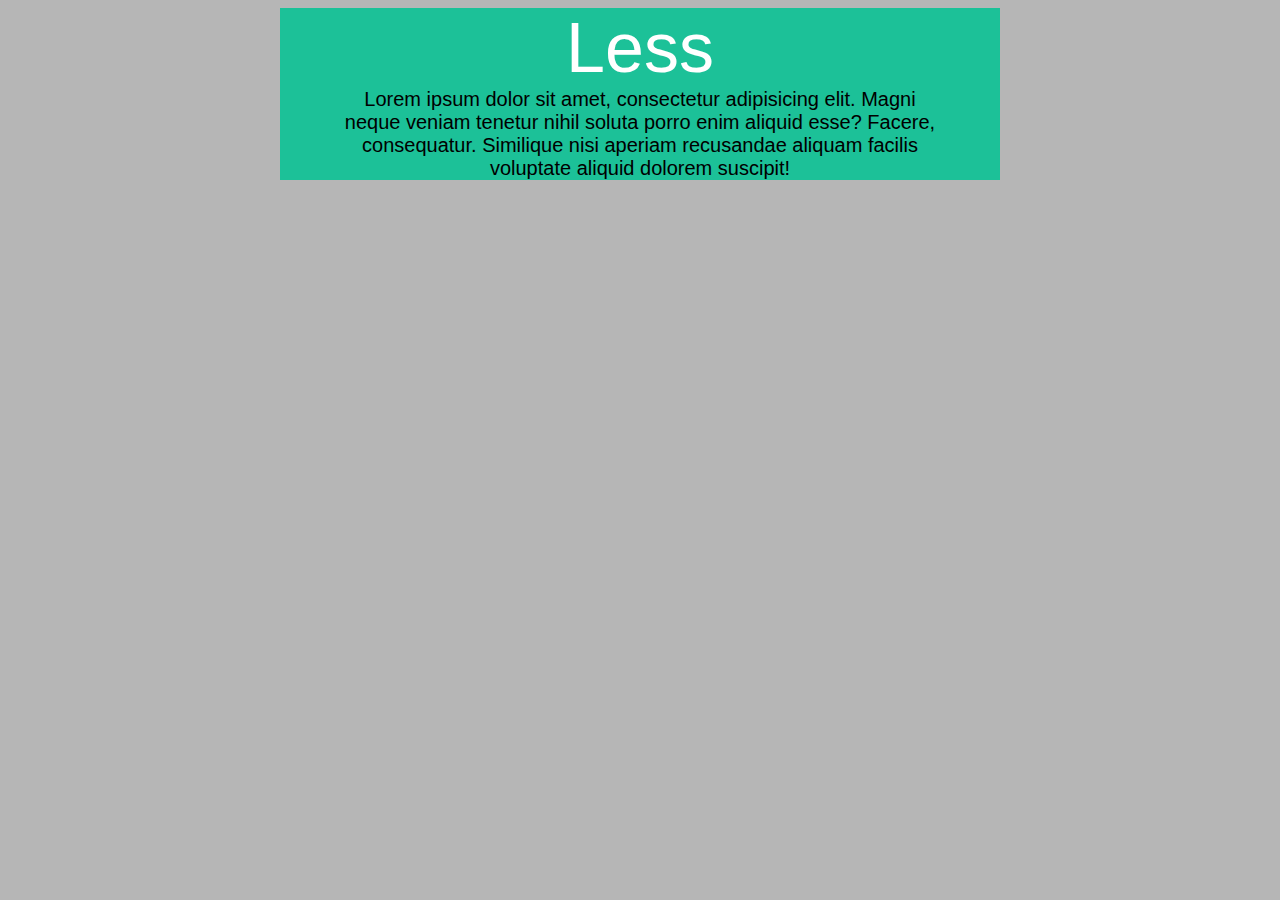
<file: less/basico/index.html>
<!DOCTYPE html>
<html lang="en">
    <head>
        <meta charset="UTF-8">
        <meta http-equiv="X-UA-Compatible" content="IE=edge">
        <meta name="viewport" content="width=device-width, initial-scale=1.0">
        <title>Ejemplo</title>
        
        <link rel="stylesheet" href="css/app.css">
    </head>
    <body>
        <div class="main">
            <header>
                <div class="titulo">Less</div>
                <div class="parrafo">Lorem ipsum dolor sit amet, consectetur
                    adipisicing elit. Magni neque veniam tenetur nihil soluta
                    porro enim aliquid esse? Facere, consequatur. Similique nisi
                    aperiam recusandae aliquam facilis voluptate aliquid dolorem
                    suscipit!</div>
            </header>
        </div>
    </body>
</html>
</file>
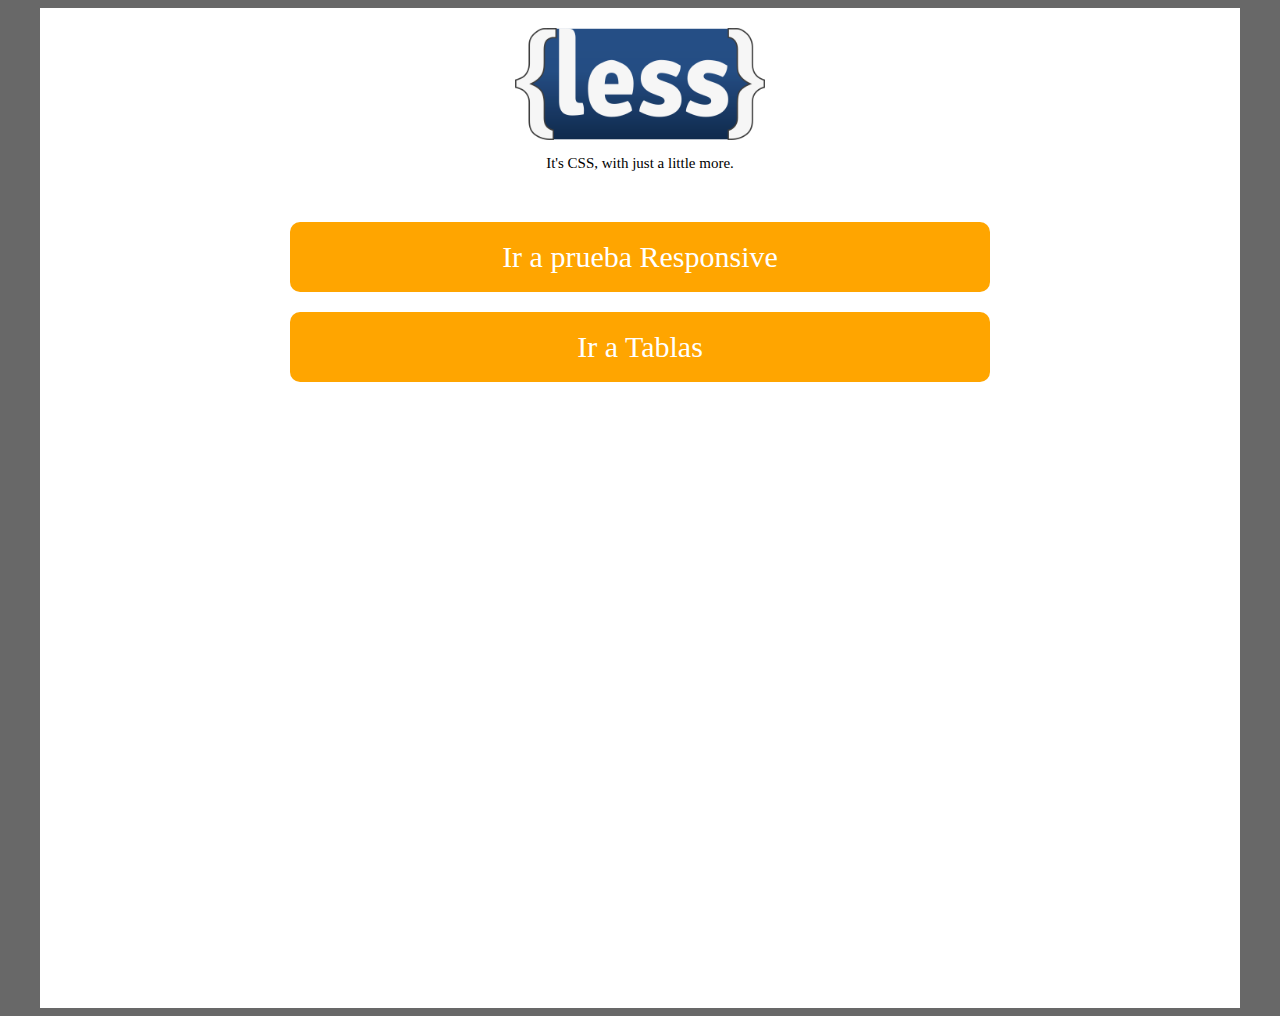
<file: less/basico/ejemplo avanzado/index.html>
<!DOCTYPE html>
<html lang="en">
    <head>
        <meta charset="UTF-8">
        <meta http-equiv="X-UA-Compatible" content="IE=edge">
        <meta name="viewport" content="width=device-width, initial-scale=1.0">
        <title>Ejemplo Avanzado</title>
        <link rel="shortcut icon" href="imagenes/less.png">
        <link rel="stylesheet" href="css/style.css">
        <link rel="stylesheet" href="css/head.css">
        <link rel="stylesheet" href="css/selections.css">
        <link rel="stylesheet" href="css/boton.css">
    </head>
    <body>
        <div class="main">
            <header>
                <div class="logo">
                    <img src="imagenes/less.png" alt="less">
                    <p>It's CSS, with just a little more.</p>
                </div>
            </header>
            <div class="selection">
                <a href="responsive.html"><div>Ir a prueba Responsive</div></a>
                <a href="tablas.html"><div>Ir a Tablas</div></a>
            </div>
        </div>
    </body>
</html>
</file>
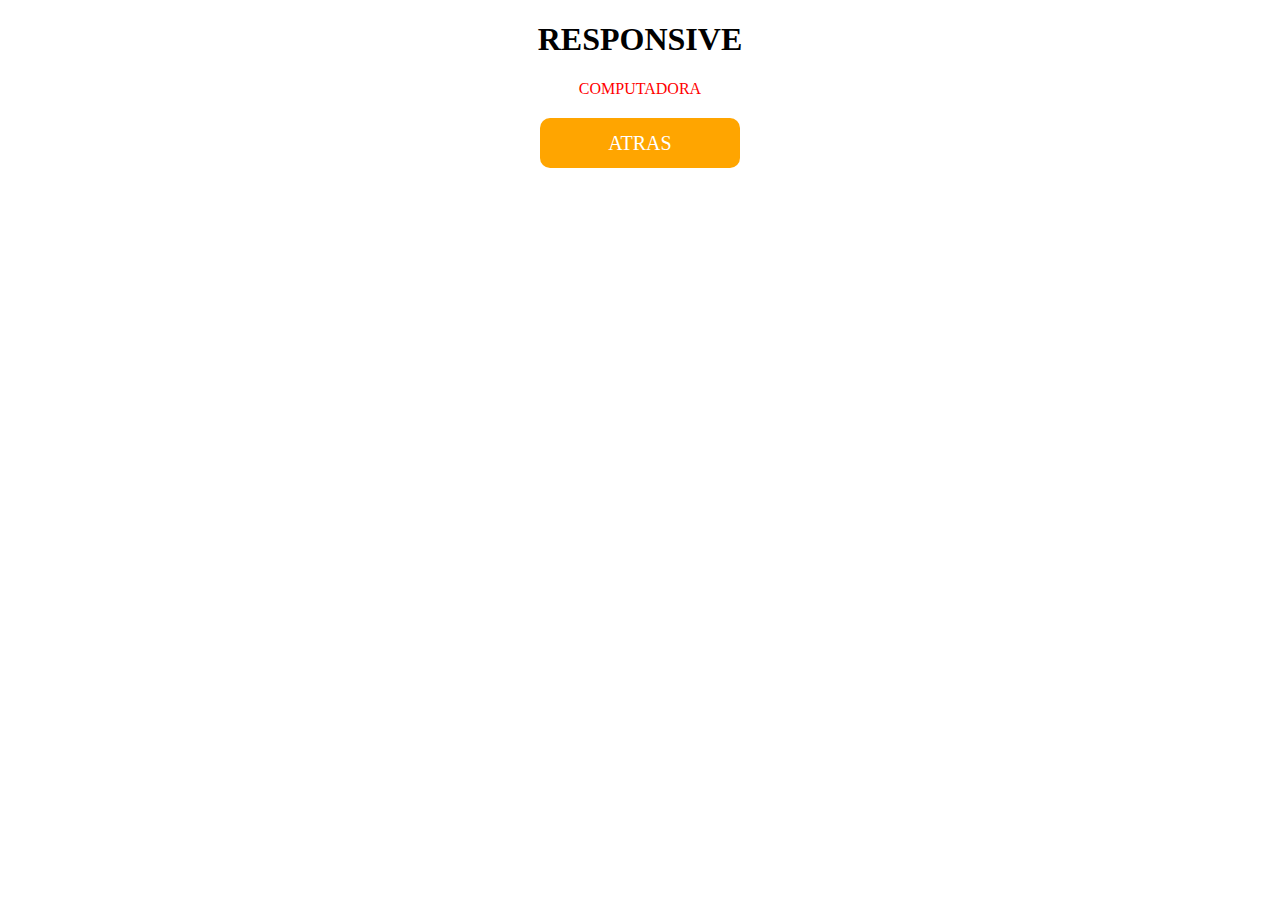
<file: less/basico/ejemplo avanzado/responsive.html>
<!DOCTYPE html>
<html lang="en">
<head>
    <meta charset="UTF-8">
    <meta http-equiv="X-UA-Compatible" content="IE=edge">
    <meta name="viewport" content="width=device-width, initial-scale=1.0">
    <title>Responsive</title>
    <link rel="shortcut icon" href="imagenes/less.png">
    <link rel="stylesheet" href="css/responsive.css">
    <link rel="stylesheet" href="css/boton.css">
</head>
<body>
    <div class="main">
        <header>
            <h1>RESPONSIVE</h1>
        </header>
        <div class="content">
            <div class="uno">CELULAR</div>
            <div class="dos">TABLET</div>
            <div class="tres">COMPUTADORA</div>
            <div class="back">
                <a href="index.html"><div class="atras">ATRAS</div></a>
            </div>
        </div>
    </div>
</body>
</html>
</file>
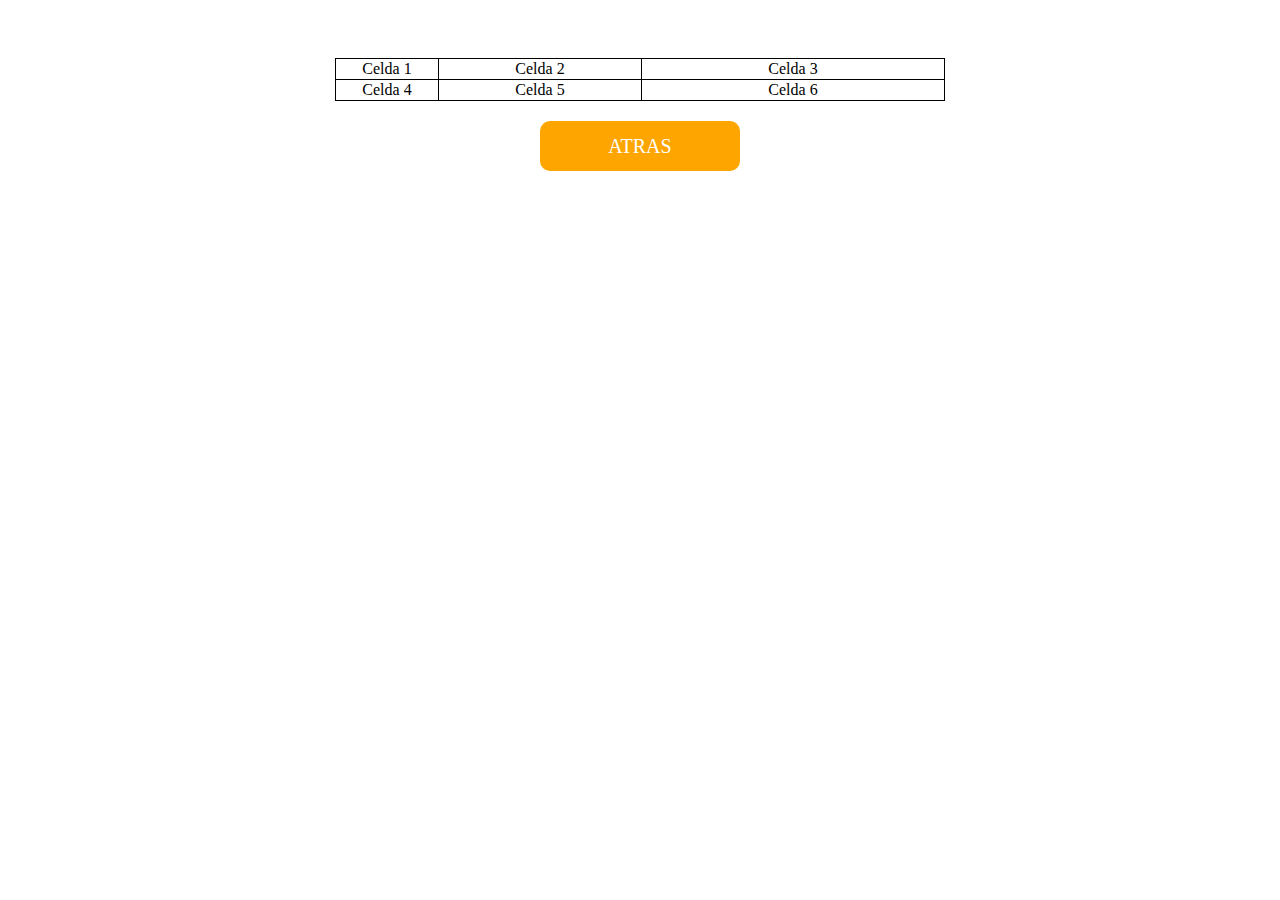
<file: less/basico/ejemplo avanzado/tablas.html>
<!DOCTYPE html>
<html lang="en">
    <head>
        <meta charset="UTF-8">
        <meta http-equiv="X-UA-Compatible" content="IE=edge">
        <meta name="viewport" content="width=device-width, initial-scale=1.0">
        <title>Document</title>
        <link rel="stylesheet" href="css/tablas.css">
        <link rel="stylesheet" href="css/boton.css">
    </head>
    <body>
        <div class="tabla">
            <table>
                <tbody>
                    <tr>
                        <td>Celda 1</td>
                        <td>Celda 2</td>
                        <td>Celda 3</td>
                    </tr>

                    <tr>
                        <td>Celda 4</td>
                        <td>Celda 5</td>
                        <td>Celda 6</td>
                    </tr>
                </tbody>
            </table>
        </div>
        <div class="back">
            <a href="index.html"><div class="atras">ATRAS</div></a>
        </div>
        

    </body>
</html>
</file>
<file: less/basico/css/app.css>
body {
  background-color: #b6b6b6;
  font-family: 'HelveticaNeue', sans-serif;
  font-size: 50px;
}
header {
  width: 720px;
  margin: auto;
  background-color: #1cc198;
  text-align: center;
}
header .titulo {
  color: #ffffff;
  font-size: 70px;
}
header .parrafo {
  width: 600px;
  margin: auto;
  font-size: 20px;
}
</file>
<file: less/basico/ejemplo avanzado/css/style.css>
body {
  background-color: #686868;
}
</file>
<file: less/basico/ejemplo avanzado/css/head.css>
.main {
  width: 1200px;
  height: 1000px;
  margin-left: auto;
  margin-right: auto;
  background-color: white;
}
.logo {
  padding-top: 20px;
}
.logo img {
  width: 250px;
  display: block;
  margin: auto;
}
.logo p {
  text-align: center;
  font-size: 15px;
}
</file>
<file: less/basico/ejemplo avanzado/css/selections.css>
.selection {
  margin-top: 50px;
  display: flex;
  flex-wrap: wrap;
  justify-content: center;
  align-items: center;
}
.selection a {
  text-decoration: none;
}
.selection a:not(:first-child) {
  margin-top: 20px;
}
.selection a div {
  width: 700px;
  height: 70px;
  line-height: 70px;
  font-size: 30px;
}
</file>
<file: less/basico/ejemplo avanzado/css/boton.css>
a {
  text-decoration: none;
}
a div {
  width: 200px;
  height: 50px;
  background-color: orange;
  line-height: 50px;
  text-align: center;
  vertical-align: middle;
  font-size: 20px;
  border-radius: 10px;
  color: white;
}
.back {
  margin-top: 20px;
  display: flex;
  justify-content: center;
}
</file>
<file: less/basico/ejemplo avanzado/css/responsive.css>
body {
  text-align: center;
}
.uno {
  color: #f00;
}
.dos,
.tres {
  display: none;
}
@media (min-width: 512px) {
  .dos {
    color: #f00;
    display: block;
  }
  .uno,
  .tres {
    display: none;
  }
}
@media (min-width: 1024px) {
  .tres {
    color: #f00;
    display: block;
  }
  .uno,
  .dos {
    display: none;
  }
}
</file>
<file: less/basico/ejemplo avanzado/css/tablas.css>
.tabla {
  padding-top: 50px;
  width: 1200px;
  margin: 0px auto 0px auto;
}
table td:nth-child(1) {
  width: 100px;
}
table td:nth-child(2) {
  width: 200px;
}
table td:nth-child(3) {
  width: 300px;
}
table,
table td {
  margin: 0 auto;
  border: 1px solid #000;
  border-collapse: collapse;
}
td {
  text-align: center;
  vertical-align: middle;
}
</file>
